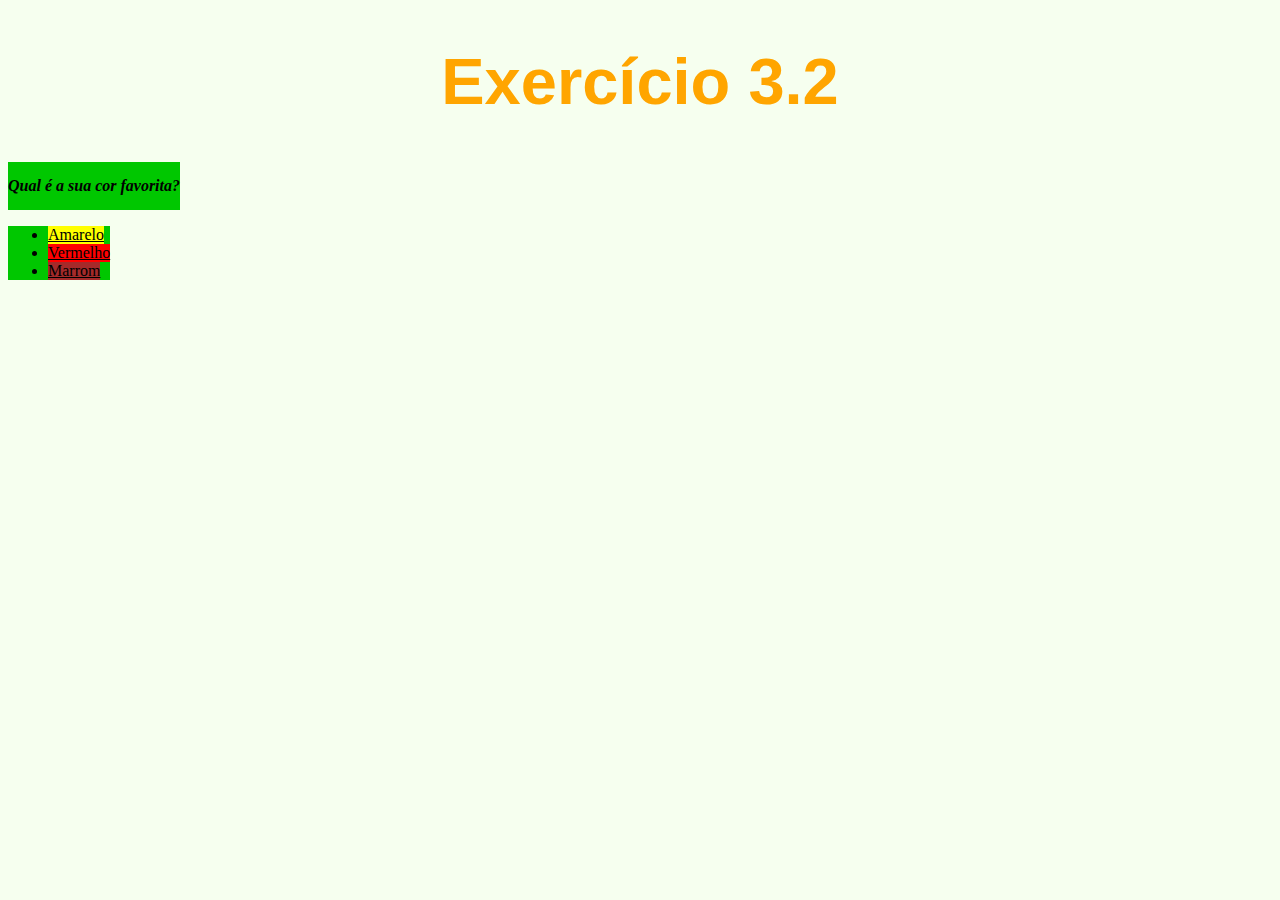
<file: fundamentos/bloco-3-introducao-a-html-e-css/dia-2-html-css-primeiros-passos-em-css/index.html>
<!DOCTYPE html>
<html lang="pt-br">
<head>
    <meta charset="UTF-8">
    <meta http-equiv="X-UA-Compatible" content="IE=edge">
    <meta name="viewport" content="width=device-width, initial-scale=1.0">
    <title>Exercicio 3.2</title>
    <link rel="stylesheet" href="style.css" media="screen">
</head>
<body>
    <h1>Exercício 3.2</h1>
    <p class="texto" >Qual é a sua cor favorita?</p>
    <ul class="texto">
      <li id="amarelo">Amarelo</li>
      <li id="vermelho">Vermelho</li>
      <li id="marrom">Marrom</li>
    </ul>
  </body> 
</html>
</file>
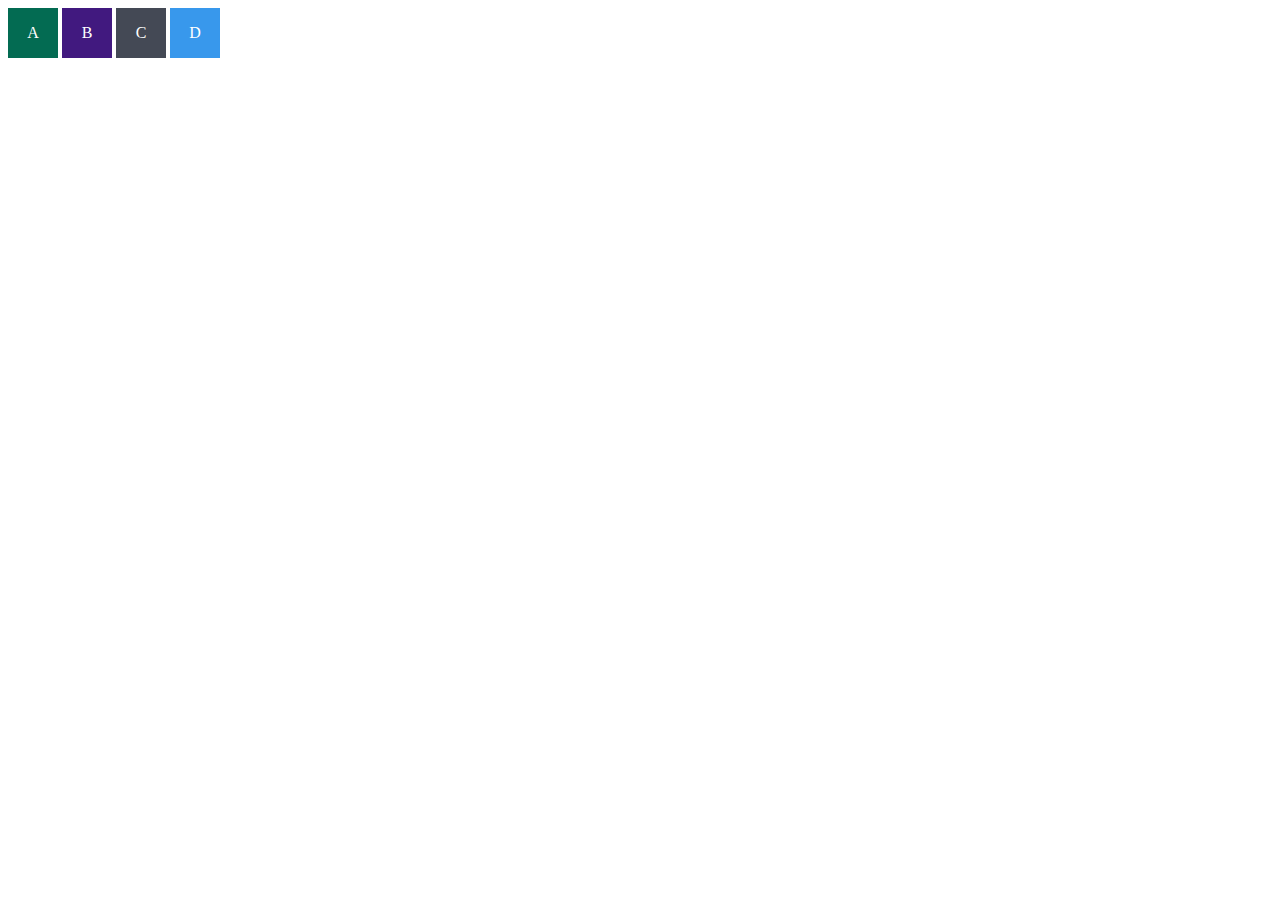
<file: fundamentos/bloco-3-introducao-a-html-e-css/dia-3-html-css-seletores-e-posicionamento/index.html>
<!DOCTYPE html>
<html lang="en">
<head>
  <meta charset="UTF-8">
  <meta name="viewport" content="width=device-width, initial-scale=1.0">
  <title>Exercício de Fixação: box model</title>
  <link rel="stylesheet" href="style.css">
</head>
<body>
  <div class="caixa width-and-height" style="background: #036b52">A</div>
  <div class="caixa width-and-height padding" style="background: #41197f;">B</div>
  <div class="caixa width-and-height padding margin" style="background: #444955">C</div>
  <div class="caixa width-and-height padding margin border" style="background: #3898EC">D</div>
</body>
</html>
</file>
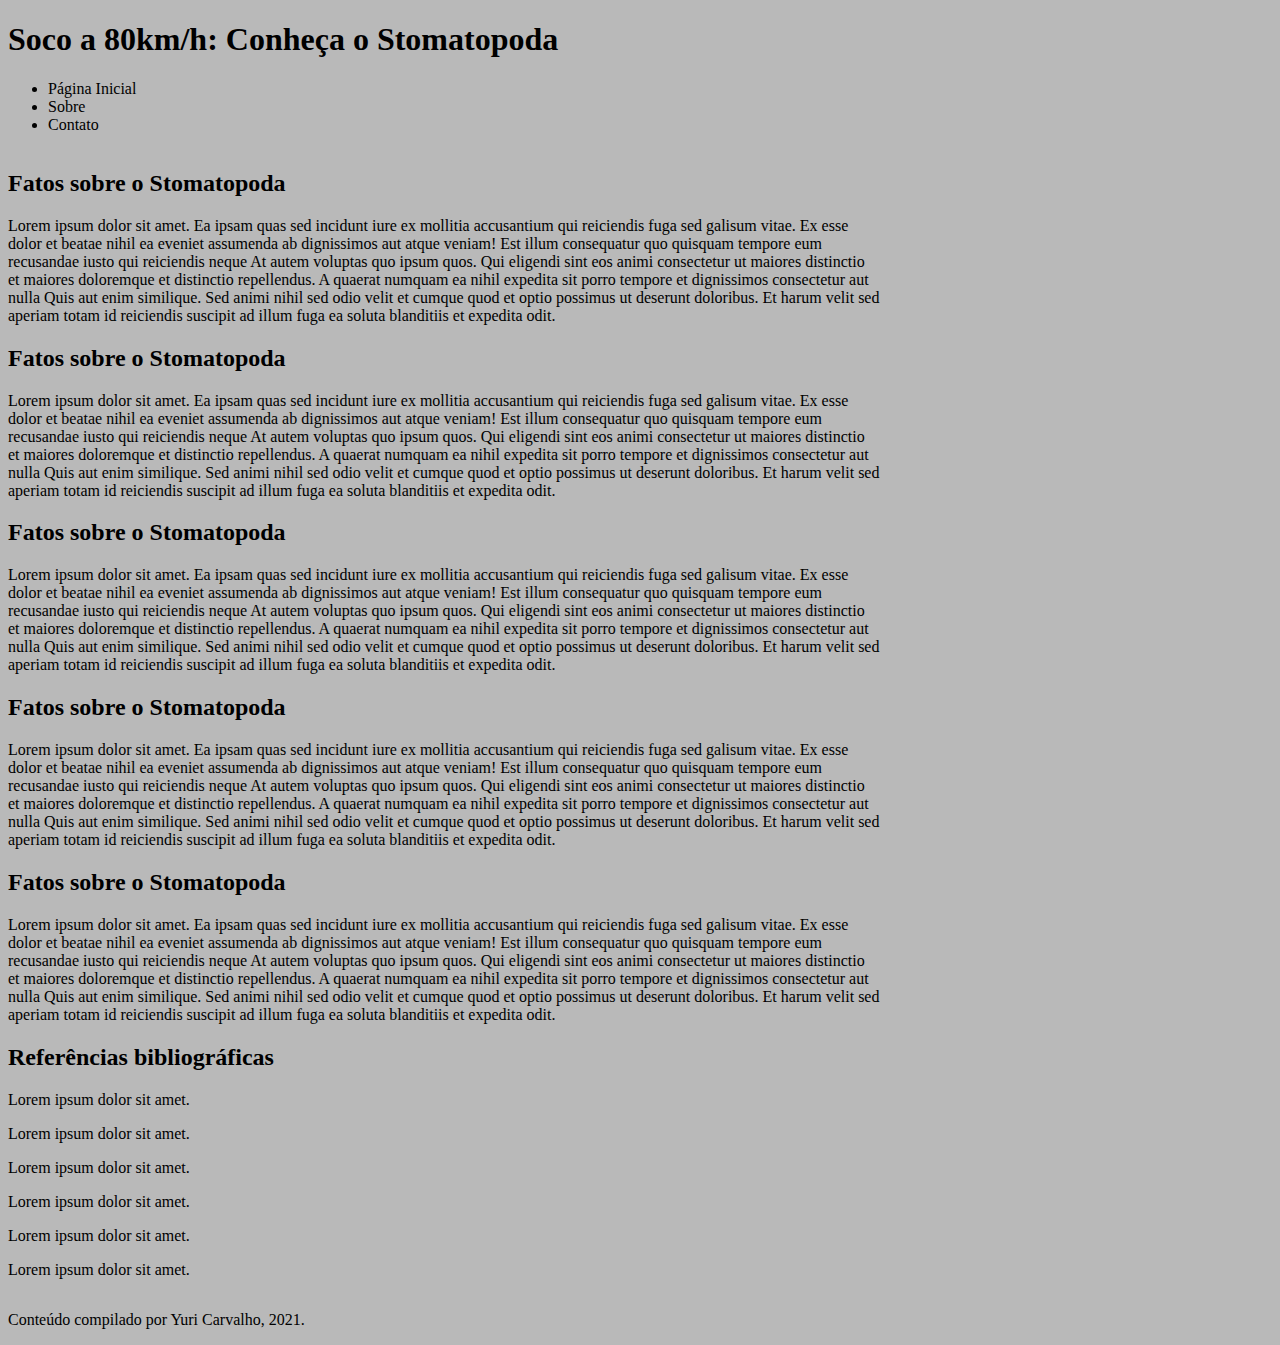
<file: fundamentos/bloco-3-introducao-a-html-e-css/dia-4-html-semantico/index.html>
<!DOCTYPE html>
<html lang="pt-br">
<head>
    <meta charset="UTF-8">
    <meta http-equiv="X-UA-Compatible" content="IE=edge">
    <meta name="viewport" content="width=device-width, initial-scale=1.0">
    <title>Conheça o Stomatopoda</title>
    <link rel="stylesheet" href="style.css">
</head>
<body>
    <header>
        <h1>Soco a 80km/h: Conheça o Stomatopoda</h1>
    </header>
    <nav>
        <ul class="navegacao">
            <li>Página Inicial</li>
            <li>Sobre</li>
            <li>Contato</li>
        </ul>
    </nav>
    <main>
        <article class="artigo">
            <section>            
                <h2>Fatos sobre o Stomatopoda</h2>
                    <p>Lorem ipsum dolor sit amet. Ea ipsam quas sed incidunt iure ex mollitia accusantium qui reiciendis fuga sed galisum vitae. Ex esse dolor et beatae nihil ea eveniet assumenda ab dignissimos aut atque veniam! Est illum consequatur quo quisquam tempore eum recusandae iusto qui reiciendis neque At autem voluptas quo ipsum quos. Qui eligendi sint eos animi consectetur ut maiores distinctio et maiores doloremque et distinctio repellendus. A quaerat numquam ea nihil expedita sit porro tempore et dignissimos consectetur aut nulla Quis aut enim similique. Sed animi nihil sed odio velit et cumque quod et optio possimus ut deserunt doloribus. Et harum velit sed aperiam totam id reiciendis suscipit ad illum fuga ea soluta blanditiis et expedita odit.</p>
            </section>
            <section>            
                <h2>Fatos sobre o Stomatopoda</h2>
                    <p>Lorem ipsum dolor sit amet. Ea ipsam quas sed incidunt iure ex mollitia accusantium qui reiciendis fuga sed galisum vitae. Ex esse dolor et beatae nihil ea eveniet assumenda ab dignissimos aut atque veniam! Est illum consequatur quo quisquam tempore eum recusandae iusto qui reiciendis neque At autem voluptas quo ipsum quos. Qui eligendi sint eos animi consectetur ut maiores distinctio et maiores doloremque et distinctio repellendus. A quaerat numquam ea nihil expedita sit porro tempore et dignissimos consectetur aut nulla Quis aut enim similique. Sed animi nihil sed odio velit et cumque quod et optio possimus ut deserunt doloribus. Et harum velit sed aperiam totam id reiciendis suscipit ad illum fuga ea soluta blanditiis et expedita odit.</p>
            </section>
            <section>            
                <h2>Fatos sobre o Stomatopoda</h2>
                    <p>Lorem ipsum dolor sit amet. Ea ipsam quas sed incidunt iure ex mollitia accusantium qui reiciendis fuga sed galisum vitae. Ex esse dolor et beatae nihil ea eveniet assumenda ab dignissimos aut atque veniam! Est illum consequatur quo quisquam tempore eum recusandae iusto qui reiciendis neque At autem voluptas quo ipsum quos. Qui eligendi sint eos animi consectetur ut maiores distinctio et maiores doloremque et distinctio repellendus. A quaerat numquam ea nihil expedita sit porro tempore et dignissimos consectetur aut nulla Quis aut enim similique. Sed animi nihil sed odio velit et cumque quod et optio possimus ut deserunt doloribus. Et harum velit sed aperiam totam id reiciendis suscipit ad illum fuga ea soluta blanditiis et expedita odit.</p>
            </section>
            <section>            
                <h2>Fatos sobre o Stomatopoda</h2>
                    <p>Lorem ipsum dolor sit amet. Ea ipsam quas sed incidunt iure ex mollitia accusantium qui reiciendis fuga sed galisum vitae. Ex esse dolor et beatae nihil ea eveniet assumenda ab dignissimos aut atque veniam! Est illum consequatur quo quisquam tempore eum recusandae iusto qui reiciendis neque At autem voluptas quo ipsum quos. Qui eligendi sint eos animi consectetur ut maiores distinctio et maiores doloremque et distinctio repellendus. A quaerat numquam ea nihil expedita sit porro tempore et dignissimos consectetur aut nulla Quis aut enim similique. Sed animi nihil sed odio velit et cumque quod et optio possimus ut deserunt doloribus. Et harum velit sed aperiam totam id reiciendis suscipit ad illum fuga ea soluta blanditiis et expedita odit.</p>
            </section>
            <section>            
                <h2>Fatos sobre o Stomatopoda</h2>
                    <p>Lorem ipsum dolor sit amet. Ea ipsam quas sed incidunt iure ex mollitia accusantium qui reiciendis fuga sed galisum vitae. Ex esse dolor et beatae nihil ea eveniet assumenda ab dignissimos aut atque veniam! Est illum consequatur quo quisquam tempore eum recusandae iusto qui reiciendis neque At autem voluptas quo ipsum quos. Qui eligendi sint eos animi consectetur ut maiores distinctio et maiores doloremque et distinctio repellendus. A quaerat numquam ea nihil expedita sit porro tempore et dignissimos consectetur aut nulla Quis aut enim similique. Sed animi nihil sed odio velit et cumque quod et optio possimus ut deserunt doloribus. Et harum velit sed aperiam totam id reiciendis suscipit ad illum fuga ea soluta blanditiis et expedita odit.</p>
            </section>
            <section>            
                <h2>Referências bibliográficas</h2>
                    <p>Lorem ipsum dolor sit amet.</p>
                    <p>Lorem ipsum dolor sit amet.</p>
                    <p>Lorem ipsum dolor sit amet.</p>
                    <p>Lorem ipsum dolor sit amet.</p>
                    <p>Lorem ipsum dolor sit amet.</p>
                    <p>Lorem ipsum dolor sit amet.</p>
            </section>        
        </article>
        <aside>
            <iframe width="280" height="164" src="https://www.youtube.com/embed/E0Li1k5hGBE" title="YouTube video player" frameborder="0" allow="accelerometer; autoplay; clipboard-write; encrypted-media; gyroscope; picture-in-picture" allowfullscreen></iframe>
        </aside>
    </main>
    <footer>
        <p>Conteúdo compilado por Yuri Carvalho, 2021.</p>
    </footer>
</body>
</html>
</file>
<file: fundamentos/bloco-3-introducao-a-html-e-css/dia-2-html-css-primeiros-passos-em-css/style.css>
body {
    background-color: rgb(246, 255, 239);
    font-size: 16px;
}

h1 {
    font-family: sans-serif;
    font-size: 65px;
    color: orange;
    text-align: center;
}

p {
    font-weight: 600;
    line-height: 3em;
    font-style: italic;
}

ul {
    text-decoration: underline;
}

.texto {
    background-color: rgb(0, 199, 0);
    width: fit-content;
}

#amarelo {
    background-color: yellow;
    width: fit-content;
}

#vermelho {
    background-color: red;
    width: fit-content;
}

#marrom {
    background-color: brown;
    width: fit-content;
}
</file>
<file: fundamentos/bloco-3-introducao-a-html-e-css/dia-3-html-css-seletores-e-posicionamento/style.css>
.caixa {
    color: white;
    display: inline-block;
    line-height: 50px;
    text-align: center;
    vertical-align: top;
  }
  
  .width-and-height {
    height: 50px;
    width: 50px;
  }
  
  /* insira na classe abaixo um padding de 20px para aplicá-lo aos itens B, C e D */
  .padding {
  
  }
  
  /* insira na classe abaixo uma margem de 30px para aplicá-la aos itens C e D */
  .margin {
  
  }
  
  /* insira na classe abaixo uma borda com valor '5px solid black' para aplicá-la ao item D */
  .border {
    
  }
</file>
<file: fundamentos/bloco-3-introducao-a-html-e-css/dia-4-html-semantico/style.css>
body {
    background-color: rgb(185, 185, 185);
}

article {
    display: inline-block;
    max-width: 69%;
}

aside {
    display: inline-block;
    min-width: 29%;
    vertical-align: top;
}
</file>
